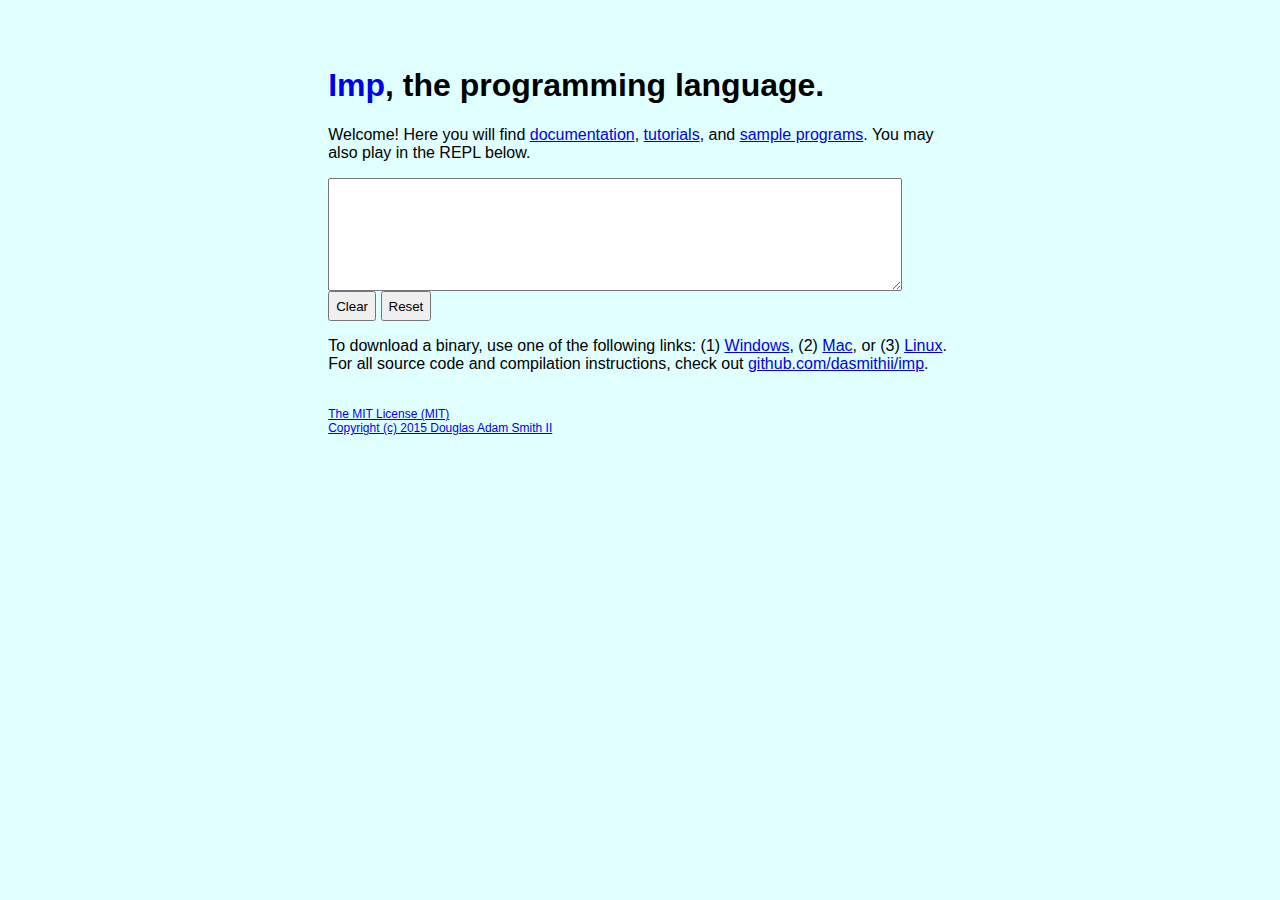
<file: website/index.html>
<html>
	
	<head>
		<title>Imp</title>
		<link rel="stylesheet" type="text/css" href="index.css">
	</head>


	<body>
		<div id="box">
			<h1><a class='subtle' href='/'>Imp</a>, the programming language.</h1>

			<p>Welcome! Here you will find <a href="/documentation.html">documentation</a>, <a href="/tutorial.html">tutorials</a>, and <a href="samples.html">sample programs</a>. You may also play in the REPL below.</p>

			<textarea id="repl"></textarea>
			<br>
			<button>Clear</button>
			<button>Reset</button>

			<p>To download a binary, use one of the following links: (1) <a href="/download/windows">Windows</a>, (2) <a href="/download/mac">Mac</a>, or (3) <a href="/download/linux">Linux</a>. For all source code and compilation instructions, check out <a href="https://github.com/dasmithii/imp">github.com/dasmithii/imp</a>.
			</p>

			<br>

			<a id="license-info" href="https://raw.githubusercontent.com/dasmithii/imp/master/LICENSE.txt?token=AD8i1UDVXBXrSbb6fciW-QxnhNyZ6QaLks5VyA_AwA%3D%3D">The MIT License (MIT)<br>
Copyright (c) 2015 Douglas Adam Smith II</a>
		</div>
	</body>
</html>
</file>
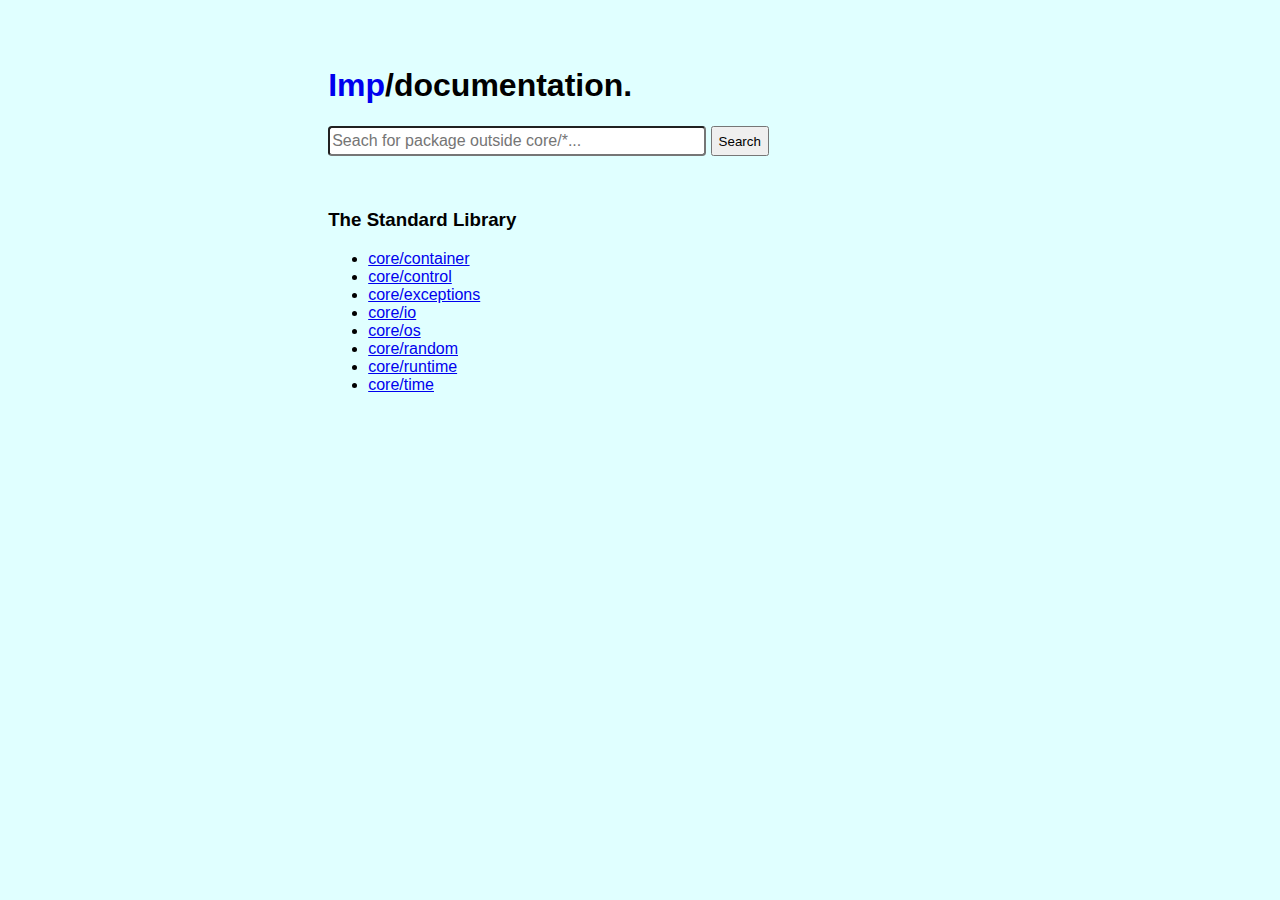
<file: website/documentation.html>
<html>
	
	<head>
		<title>Imp</title>
		<link rel="stylesheet" type="text/css" href="index.css">
	</head>


	<body>
		<div id="box">
			<h1><a class='subtle' href='/'>Imp</a>/documentation.</h1>
			<form action='/search' method='get'>
				<input name='term' placeholder='Seach for package outside core/*...'></input>
				<button>Search</button>
			</form>

			<br>
			<h3>The Standard Library</h3>
			<ul>
				<li><a href='/document/core/container.html'>core/container</a></li>
				<li><a href='/document/core/control.html'>core/control</a></li>
				<li><a href='/document/core/exceptions.html'>core/exceptions</a></li>
				<li><a href='/document/core/io.html'>core/io</a></li>
				<li><a href='/document/core/os.html'>core/os</a></li>
				<li><a href='/document/core/random.html'>core/random</a></li>
				<li><a href='/document/core/runtime.html'>core/runtime</a></li>
				<li><a href='/document/core/time.html'>core/time</a></li>
			</ul>
		</div>
	</body>
</html>
</file>
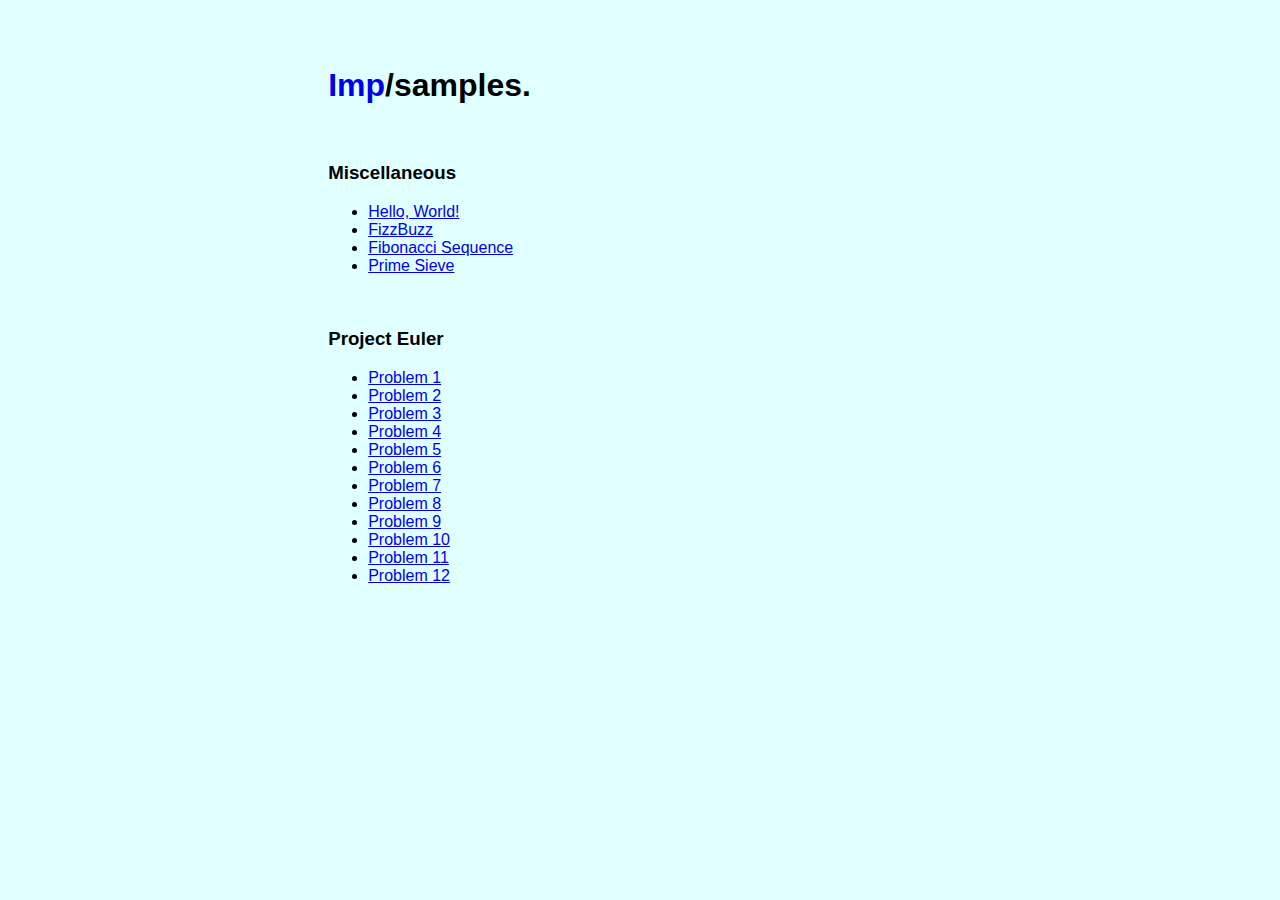
<file: website/samples.html>
<html>
	
	<head>
		<title>Imp</title>
		<link rel="stylesheet" type="text/css" href="index.css">
	</head>


	<body>
		<div id="box">
			<h1><a class='subtle' href='/'>Imp</a>/samples.</h1>
			
			<br>
			<h3>Miscellaneous</h3> 

			<ul>
				<li><a href='/sample/hello.html'>Hello, World!</a></li>
				<li><a href='/sample/fizzbuzz.html'>FizzBuzz</a></li>
				<li><a href='/sample/fibonacci.html'>Fibonacci Sequence</a></li>
				<li><a href='/sample/primes.html'>Prime Sieve</a></li>
			</ul>


			<br>
			<h3>Project Euler</h3> 

			<ul>
				<li><a href='/sample/p1'>Problem 1</a></li>
				<li><a href='/sample/p1'>Problem 2</a></li>
				<li><a href='/sample/p1'>Problem 3</a></li>
				<li><a href='/sample/p1'>Problem 4</a></li>
				<li><a href='/sample/p1'>Problem 5</a></li>
				<li><a href='/sample/p1'>Problem 6</a></li>
				<li><a href='/sample/p1'>Problem 7</a></li>
				<li><a href='/sample/p1'>Problem 8</a></li>
				<li><a href='/sample/p1'>Problem 9</a></li>
				<li><a href='/sample/p1'>Problem 10</a></li>
				<li><a href='/sample/p1'>Problem 11</a></li>
				<li><a href='/sample/p1'>Problem 12</a></li>
			</ul>
		</div>
	</body>
</html>
</file>
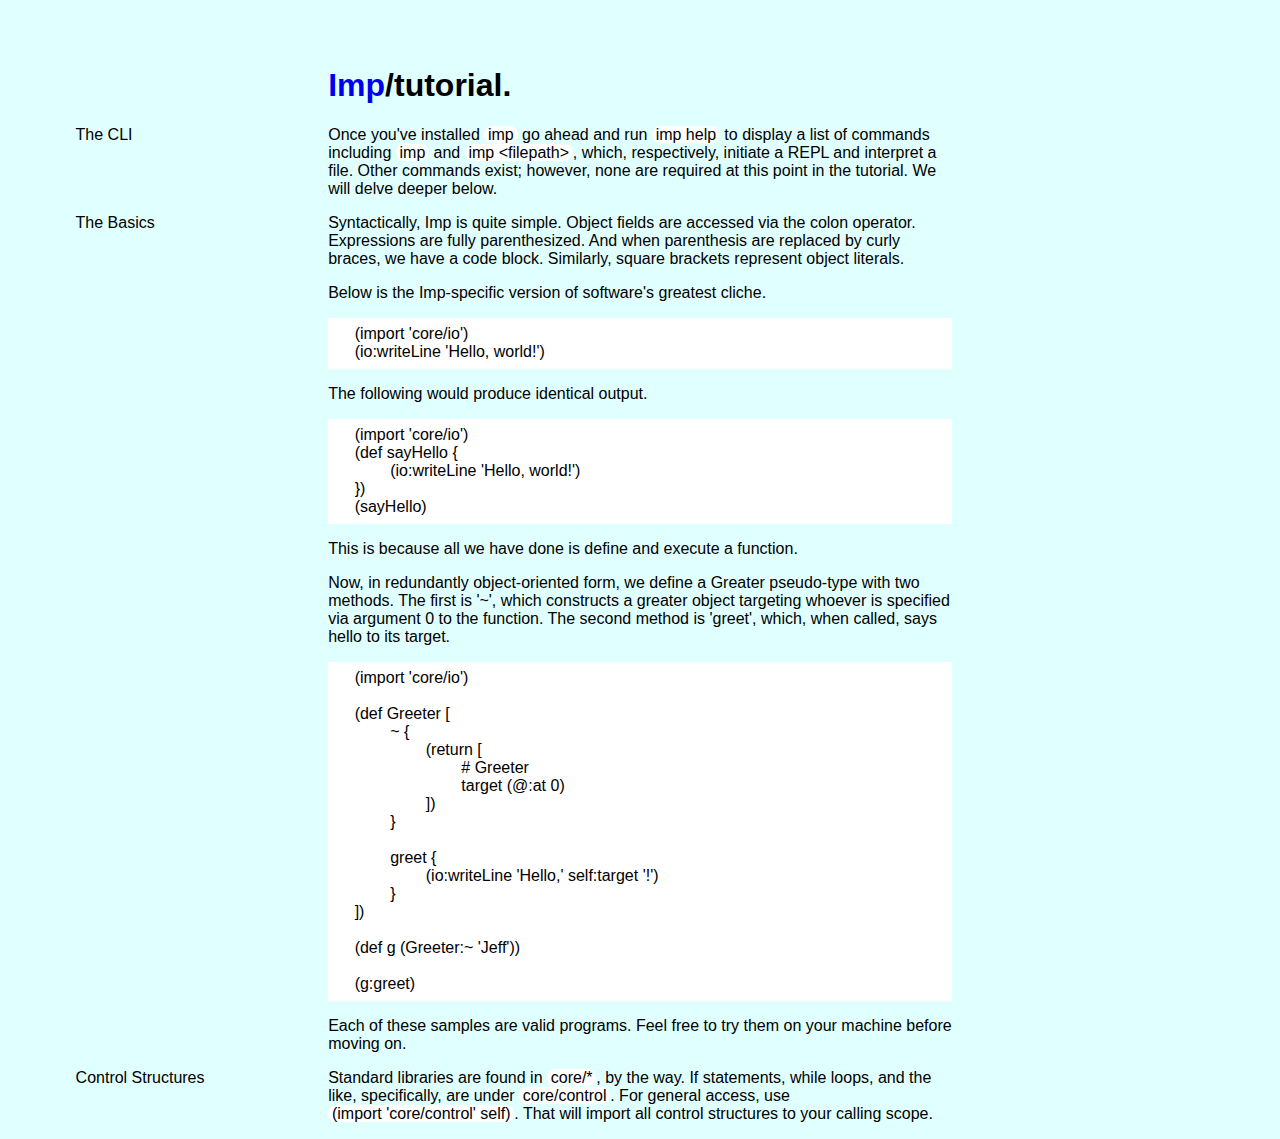
<file: website/tutorial.html>
<html>
	
	<head>
		<title>Imp</title>
		<link rel="stylesheet" type="text/css" href="index.css">
	</head>


	<body>
		<div id="box">
			<h1><a class='subtle' href='/'>Imp</a>/tutorial.</h1>



			<!-- CLI -->
			<span id='cli' class='pointer'>The CLI</span>

			<p>Once you've installed <code>imp</code> go ahead and run <code>imp help</code> to display a list of commands including <code>imp</code> and <code>imp &ltfilepath&gt</code>, which, respectively, initiate a REPL and interpret a file. Other commands exist; however, none are required at this point in the tutorial. We will delve deeper below.</p>




			<!-- BASICS -->
			<span id='basics' class='pointer'>The Basics</span>
			<p>Syntactically, Imp is quite simple. Object fields are accessed via the colon operator. Expressions are fully parenthesized. And when parenthesis are replaced by curly braces, we have a code block. Similarly, square brackets represent object literals.</p>

			<p>Below is the Imp-specific version of software's greatest cliche.</p>

			<pre>(import 'core/io')
(io:writeLine 'Hello, world!')</pre>

			<p>The following would produce identical output.</p>

			<pre>(import 'core/io')
(def sayHello {
	(io:writeLine 'Hello, world!')
})
(sayHello)</pre>

			<p>This is because all we have done is define and execute a function.</p>

			<p>Now, in redundantly object-oriented form, we define a Greater pseudo-type with two methods. The first is '~', which constructs a greater object targeting whoever is specified via argument 0 to the function. The second method is 'greet', which, when called, says hello to its target.</p>

			<pre>(import 'core/io')

(def Greeter [
	~ {
		(return [
			# Greeter
			target (@:at 0)
		])
	}

	greet {
		(io:writeLine 'Hello,' self:target '!')
	}
])

(def g (Greeter:~ 'Jeff'))

(g:greet)</pre>

		
			<p>Each of these samples are valid programs. Feel free to try them on your machine before moving on.</p>




			<!-- CONTROL STRUCTURES -->

			<span id='control-structures' class='pointer'>Control Structures</span>
			<p>Standard libraries are found in <code>core/*</code>, by the way. If statements, while loops, and the like, specifically, are under <code>core/control</code>. For general access, use <code>(import 'core/control' self)</code>. That will import all control structures to your calling scope.</p>
		</div>
	</body>
</html>
</file>
<file: website/index.css>
* {
	font-family: "Comic Sans MS", cursive, sans-serif;
}

body {
	background-color: #E0FFFF;
}

div#box {
	text-align: left;
	padding-top: 1cm;
	max-width: 16.5cm;
	margin: 0 auto;
}

div#header {
	width: 100%;
	text-align: center;
}

/*
#F1ECA6
#A6F1C6
#A6ABF1
#F1A6D0
*/
textarea#repl {
	width: 92%;
	height: 3cm;
}

a#license-info {
	font-size: 9pt;
}


button {
	height: .8cm;
}


input {
	width: 10cm;
	height: .8cm;
	border-radius: .1cm;
	font-size: 12pt;
}


a.subtle {
	text-decoration: none;
}

a.subtle:hover {
	color: red;
}


pre {
	padding-left: .7cm;
	padding-top: .2cm;
	padding-bottom: .2cm;
	background-color: white;
}


code {
	border-radius: .25cm;
	background-color: white;
	padding-left: .1cm;
	padding-right: .1cm;
	white-space: nowrap;
}


span.pointer {
	position: absolute;
	left: 2cm;
	z-index: -23;
}

p {
	background-color: #E0FFFF;
}
</file>
